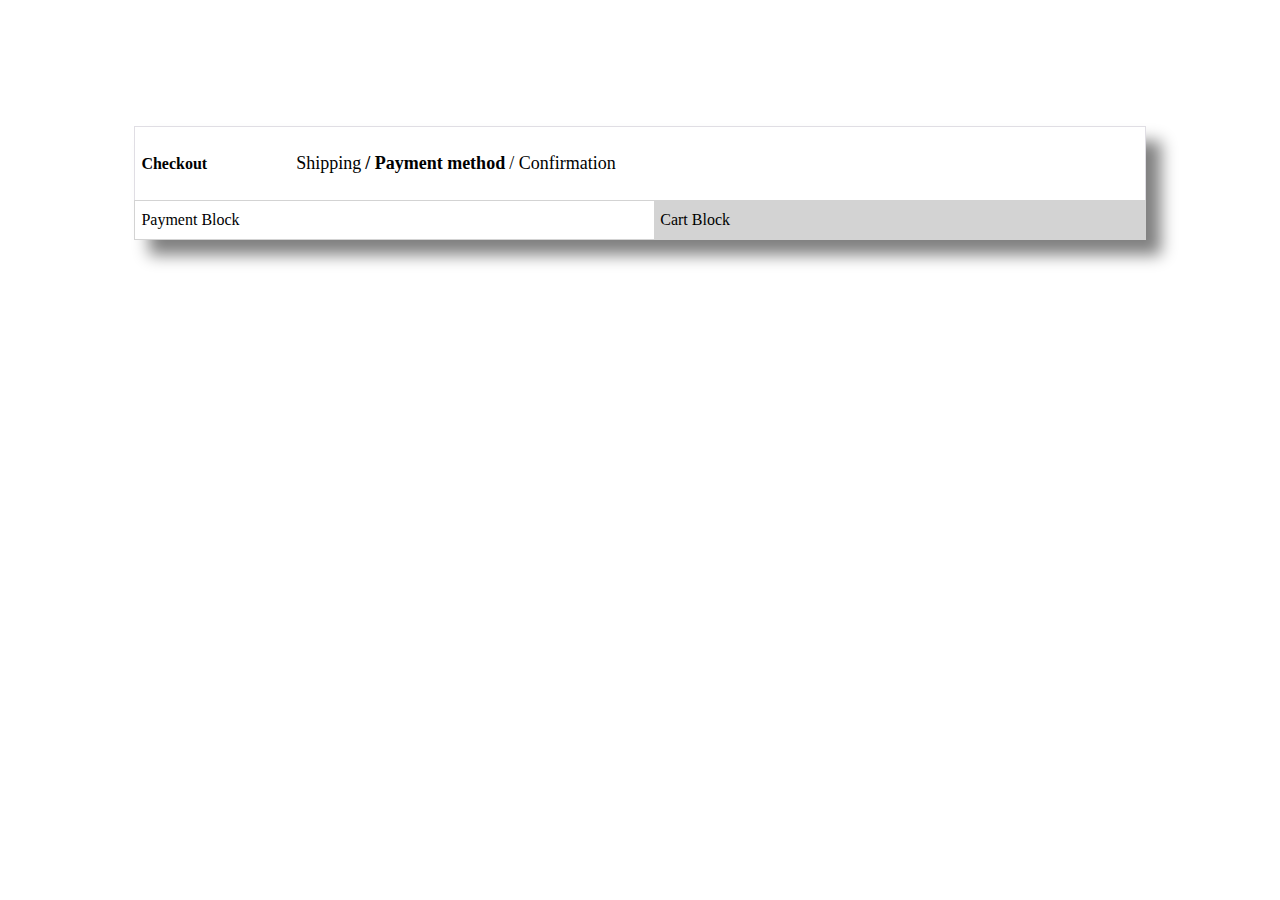
<file: html/index.html>
<!DOCTYPE html>
<html>
    <head>
        <link rel="stylesheet" href="http://yui.yahooapis.com/3.18.1/build/cssreset/cssreset-min.css">
        <link rel="stylesheet" href="https://cdnjs.cloudflare.com/ajax/libs/font-awesome/4.7.0/css/font-awesome.min.css">
        <link rel="stylesheet" href="../css/style.css">
    </head>
<body>
    <div class="container">
        <div class ="upper">
            <div class = "checkout">Checkout</div>
            <div class= "path">
                <ul class="breadcrumb">
                    <li>Shipping</li>
                    <li class="bold">Payment method</li>
                    <li>Confirmation</li>
                </ul>
            </div>
            <div>
                <i class1="fa fa-close icon"></i>
            </div>
        </div>            
            <div class="lower">
                <div class="paymentblock">
                    Payment Block
                </div>
                <div class="cart">
                    Cart Block
                </div>            
        </div>
    </div>
</body>
</html>
</file>
<file: css/style.css>
.container {
    background-color: white;
    margin: 10%;
    box-shadow: 15px 15px 15px gray;
}

.upper {
    display: flex;
    border: .5px solid rgb(224,222,228);
    padding-top: 10px;
    padding-bottom: 10px;
    border-bottom: 0px;
    padding-left: 6px;
    align-items: center;
}

.checkout{
    font-weight: bold;
    flex-grow: 1;
}

.path {
    flex-grow: 1;
    padding-right:480px;
}

.lower {
    display: flex;
    border: .10px solid lightgray;
}

ul.breadcrumb {
    background-color: white;
    
}

ul.breadcrumb li{
    display: inline;
    font-size: 18px;
}

ul.breadcrumb li+li:before {
    color: black;
    content: "/\00a0";
}

.bold {
    font-weight: bold;
}

.icon {
    margin-right: 7px;
    background-color: black;
    color: white;
    padding: 1px 2px 2px 2px;
}

.paymentblock {
    flex-grow: 1;
    padding-top: 10px;
    padding-left: 6px;
}

.cart {
    padding-top : 10px;
    padding-bottom: 10px;
    padding-left: 6px;
    flex-grow:1;
    background-color: lightgray;
}
</file>
